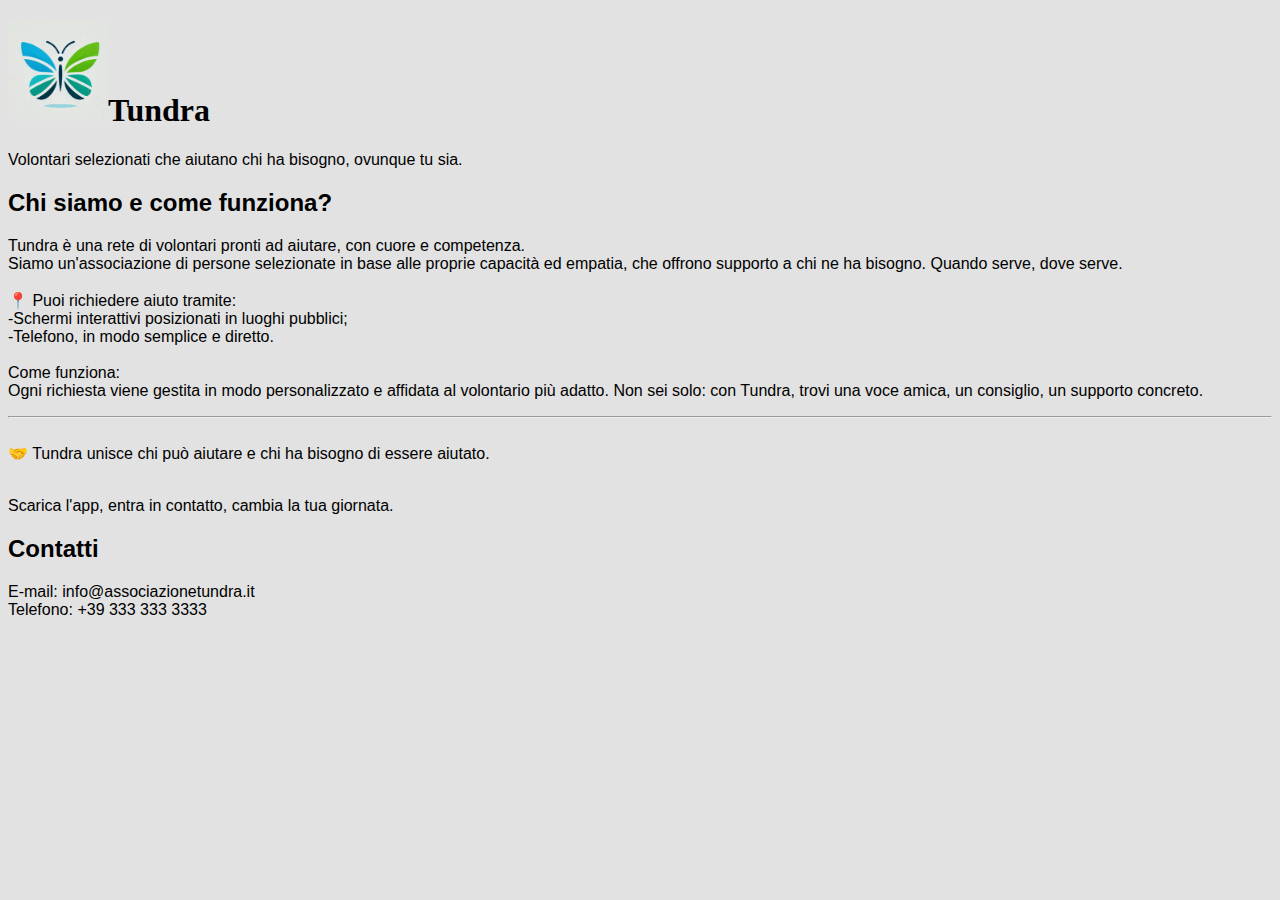
<file: index.html>
<!DOCTYPE html>
    <html>
        <meta charset="UTF-8">
        <head>
            <meta name="description" content="Tundra - Una rete di volontari pronti ad aiutare con cuore e competenza ovunque tu sia.">
            <meta name="viewport" content="width=device-width, initial-scale=1.0">
            <link rel="stylesheet" href="style.css"> 
            <link rel="icon" href="favicon.ico.jpg" type="image/x-icon">
            <title>Tundra</title>
        </head>
        <body style="background-color: rgb(226, 226, 226)">
            
            <h1><img src="favicon.ico.jpg" alt="farfalla con le ali verde e blu che simboleggiano la tristezza e la speranza di una persona" width="100" height="100">Tundra</h1>
            <p>Volontari selezionati che aiutano chi ha bisogno, ovunque tu sia.</p>
            <h2>Chi siamo e come funziona?</h2>
            <p>Tundra è una rete di volontari pronti ad aiutare, con cuore e competenza.<br>

                Siamo un'associazione di persone selezionate in base alle proprie capacità ed empatia, che offrono supporto a chi ne ha bisogno. Quando serve, dove serve.<br><br>
                
                📍 Puoi richiedere aiuto tramite:<br>
                
                -Schermi interattivi posizionati in luoghi pubblici;<br>
                
                -Telefono, in modo semplice e diretto.<br><br>
                
                Come funziona:<br>
                Ogni richiesta viene gestita in modo personalizzato e affidata al volontario più adatto. Non sei solo: con Tundra, trovi una voce amica, un consiglio, un supporto concreto.</p>
                
            <hr>
            <br>
            <div>🤝 Tundra unisce chi può aiutare e chi ha bisogno di essere aiutato.</div><br>
                
            <p>Scarica l'app, entra in contatto, cambia la tua giornata.</p>
            <h2>Contatti</h2>
            <p>E-mail: info@associazionetundra.it <br> Telefono: +39 333 333 3333</p>
        </body>
    </html>
</file>
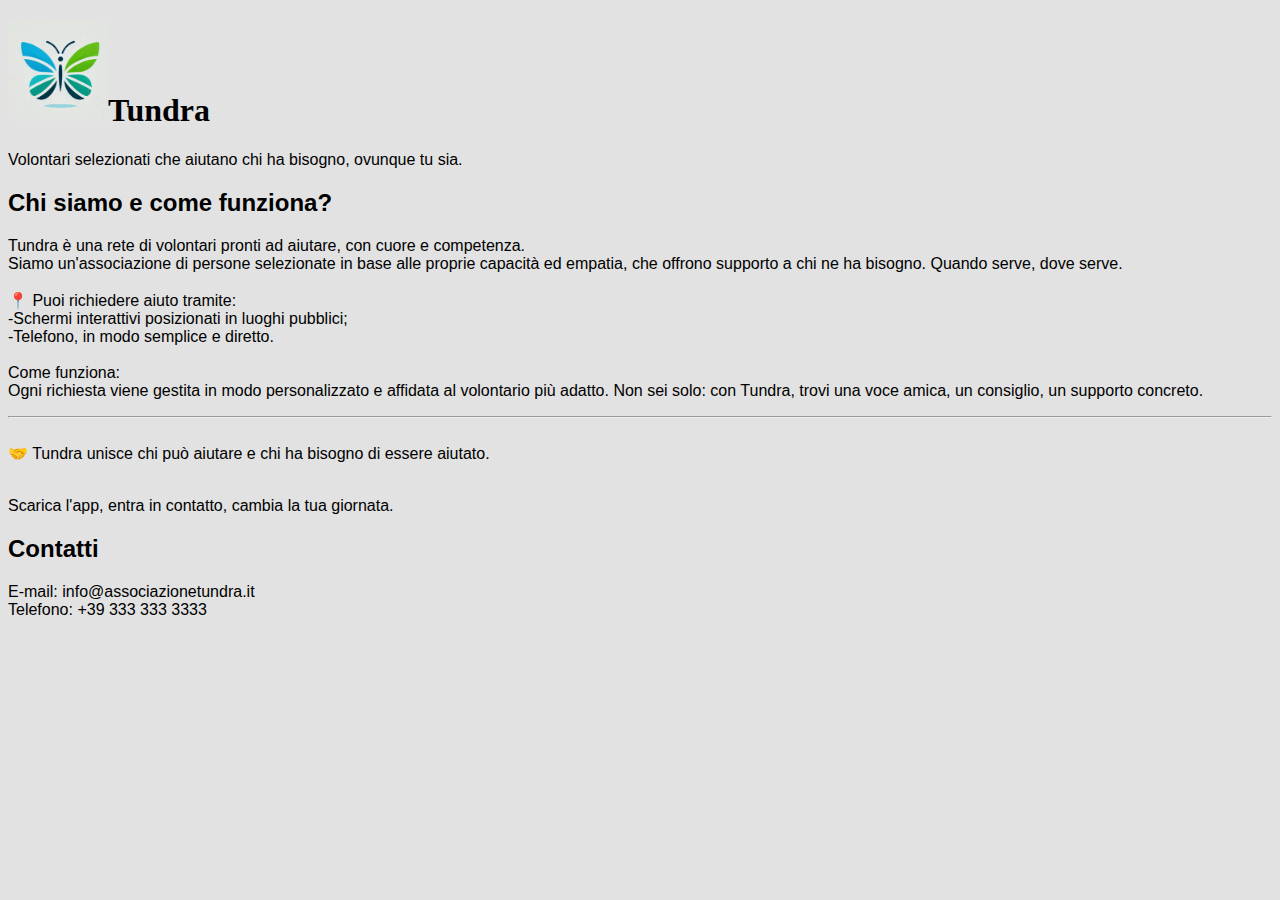
<file: sito.html>
<!DOCTYPE html>
    <html>
        <meta charset="UTF-8">
        <head>
            <meta name="description" content="Tundra - Una rete di volontari pronti ad aiutare con cuore e competenza ovunque tu sia.">
            <meta name="viewport" content="width=device-width, initial-scale=1.0">
            <link rel="stylesheet" href="style.css"> 
            <link rel="icon" href="favicon.ico.jpg" type="image/x-icon">
            <title>Tundra</title>
        </head>
        <body>
            
            <h1><img src="favicon.ico.jpg" alt="farfalla con le ali verde e blu che simboleggiano la tristezza e la speranza di una persona" width="100" height="100">Tundra</h1>
            <p>Volontari selezionati che aiutano chi ha bisogno, ovunque tu sia.</p>
            <h2>Chi siamo e come funziona?</h2>
            <p>Tundra è una rete di volontari pronti ad aiutare, con cuore e competenza.<br>

                Siamo un'associazione di persone selezionate in base alle proprie capacità ed empatia, che offrono supporto a chi ne ha bisogno. Quando serve, dove serve.<br><br>
                
                📍 Puoi richiedere aiuto tramite:<br>
                
                -Schermi interattivi posizionati in luoghi pubblici;<br>
                
                -Telefono, in modo semplice e diretto.<br><br>
                
                Come funziona:<br>
                Ogni richiesta viene gestita in modo personalizzato e affidata al volontario più adatto. Non sei solo: con Tundra, trovi una voce amica, un consiglio, un supporto concreto.</p>
                
            <hr>
            <br>
            <div>🤝 Tundra unisce chi può aiutare e chi ha bisogno di essere aiutato.</div><br>
                
            <p>Scarica l'app, entra in contatto, cambia la tua giornata.</p>
            <h2>Contatti</h2>
            <p>E-mail: info@associazionetundra.it <br> Telefono: +39 333 333 3333</p>
        </body>
    </html>
</file>
<file: style.css>
body {
    background-color: rgb(226, 226, 226);
}
h1 {
    color: black;
    font-family: Georgia, 'Times New Roman', Times, serif;
}
h2, p, div{
    color:black;
    font-family: sans-serif;
}
hr{
    color: grey;
}
</file>
